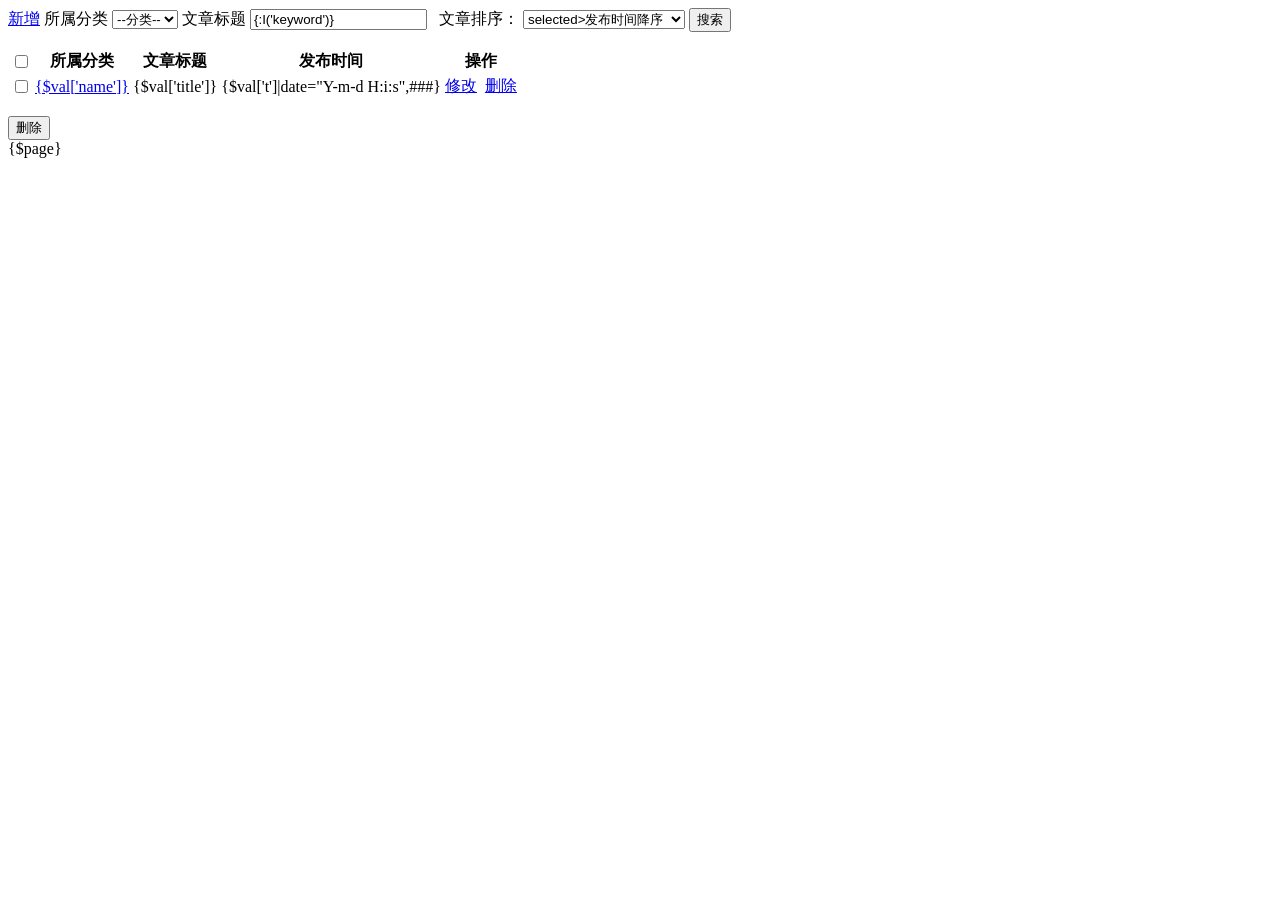
<file: App/Admin/View/Article/index.html>
<include file="Public/head"/>

<body class="no-skin">
<include file="Public/header"/>
<div class="main-container" id="main-container">
    <script type="text/javascript">
        try {
            ace.settings.check('main-container', 'fixed')
        } catch (e) {
        }
    </script>

    <include file="Public/sidebar"/>
    <div class="main-content">
        <div class="main-content-inner">
            <!-- #section:basics/content.breadcrumbs -->
            <include file="Public/breadcrumbs"/>
            <!-- /section:basics/content.breadcrumbs -->
            <div class="page-content">
                <include file="Public/set"/>

                <!-- /section:settings.box -->
                <div class="row">
                    <div class="col-xs-12">
                        <!-- PAGE CONTENT BEGINS -->
                        <div class="cf">
                            <form class="form-inline" action="" method="get">
                                <a class="btn btn-info" href="{:U('add')}" value="">新增</a>
                                <label class="inline">所属分类</label>
                                <select name="sid" class="form-control">
                                    <option value="0">--分类--</option>
                                    {$category}
                                </select>
                                <label class="inline">文章标题</label>
                                <input type="text" name="keyword" value="{:I('keyword')}" class="form-control">

                                <label class="inline">&nbsp;&nbsp;文章排序：</label>
                                <select name="order" class="form-control">
                                    <option value="desc" <if condition="I('order') eq desc">selected</if>>发布时间降序</option>
                                    <option value="asc" <if condition="I('order') eq asc">selected</if> >发布时间升序</option>

                                </select>


                                <button type="submit" class="btn btn-purple btn-sm">
                                    <span class="ace-icon fa fa-search icon-on-right bigger-110"></span>
                                    搜索
                                </button>
                            </form>
                        </div>
                        <div class="space-4"></div>
                        <form id="form" method="post" action="{:U('del')}">
                            <table class="table table-striped table-bordered">
                                <thead>
                                <tr>
                                    <th class="center"><input class="check-all" type="checkbox" value=""></th>
                                    <th>所属分类</th>
                                    <th class="col-xs-7">文章标题</th>
                                    <th>发布时间</th>
                                    <th>操作</th>
                                </tr>
                                </thead>
                                <tbody>
                                <volist name="list" id="val">
                                    <tr>
                                        <td class="center"><input class="aids" type="checkbox" name="aids[]"
                                                                  value="{$val['aid']}"></td>
                                        <td><a href="{:U('index',array('sid'=>$val['sid']))}" title="{$val['name']}">{$val['name']}</a>
                                        </td>
                                        <td>{$val['title']}</td>
                                        <td>{$val['t']|date="Y-m-d H:i:s",###}</td>
                                        <td><a href="{:U('edit',array('aid'=>$val['aid']))}"><i
                                                class="ace-icon fa fa-pencil bigger-100"></i>修改</a>&nbsp&nbsp;<a
                                                href="javascript:;" val="{:U('del',array('aids'=>$val['aid']))}" class="del"><i
                                                class="ace-icon fa fa-trash-o bigger-100 red"></i>删除</a></td>
                                    </tr>
                                </volist>
                                </tbody>
                            </table>
                        </form>
                        <div class="cf">
                            <input id="submit" class="btn btn-info" type="button" value="删除">
                        </div>
                        {$page}
                        <!-- PAGE CONTENT ENDS -->
                    </div><!-- /.col -->
                </div><!-- /.row -->
            </div><!-- /.page-content -->
        </div>
    </div><!-- /.main-content -->
    <include file="Public/footer"/>

</div><!-- /.main-container -->

<include file="Public/footerjs"/>
<!-- inline scripts related to this page -->
<script type="text/javascript">
    $(function () {
        $(".check-all").click(function () {
            $(".aids").prop("checked", this.checked);
        });
        $(".aids").click(function () {
            var option = $(".ids");
            option.each(function (i) {
                if (!this.checked) {
                    $(".check-all").prop("checked", false);
                    return false;
                } else {
                    $(".check-all").prop("checked", true);
                }
            });
        });
        $("#submit").click(function () {
            bootbox.confirm({
                title: "系统提示",
                message: "是否要删除所选文章？",
                callback: function (result) {
                    if (result) {
                        $("#form").submit();
                    }
                },
                buttons: {
                    "cancel": {"label": "取消"},
                    "confirm": {
                        "label": "确定",
                        "className": "btn-danger"
                    }
                }
            });
        });
        $(".del").click(function () {
            var url = $(this).attr('val');
            bootbox.confirm({
                title: "系统提示",
                message: "是否要该文章？",
                callback: function (result) {
                    if (result) {
                        window.location.href = url;
                    }
                },
                buttons: {
                    "cancel": {"label": "取消"},
                    "confirm": {
                        "label": "确定",
                        "className": "btn-danger"
                    }
                }
            });
        });
    })
</script>
</body>
</html>
</file>
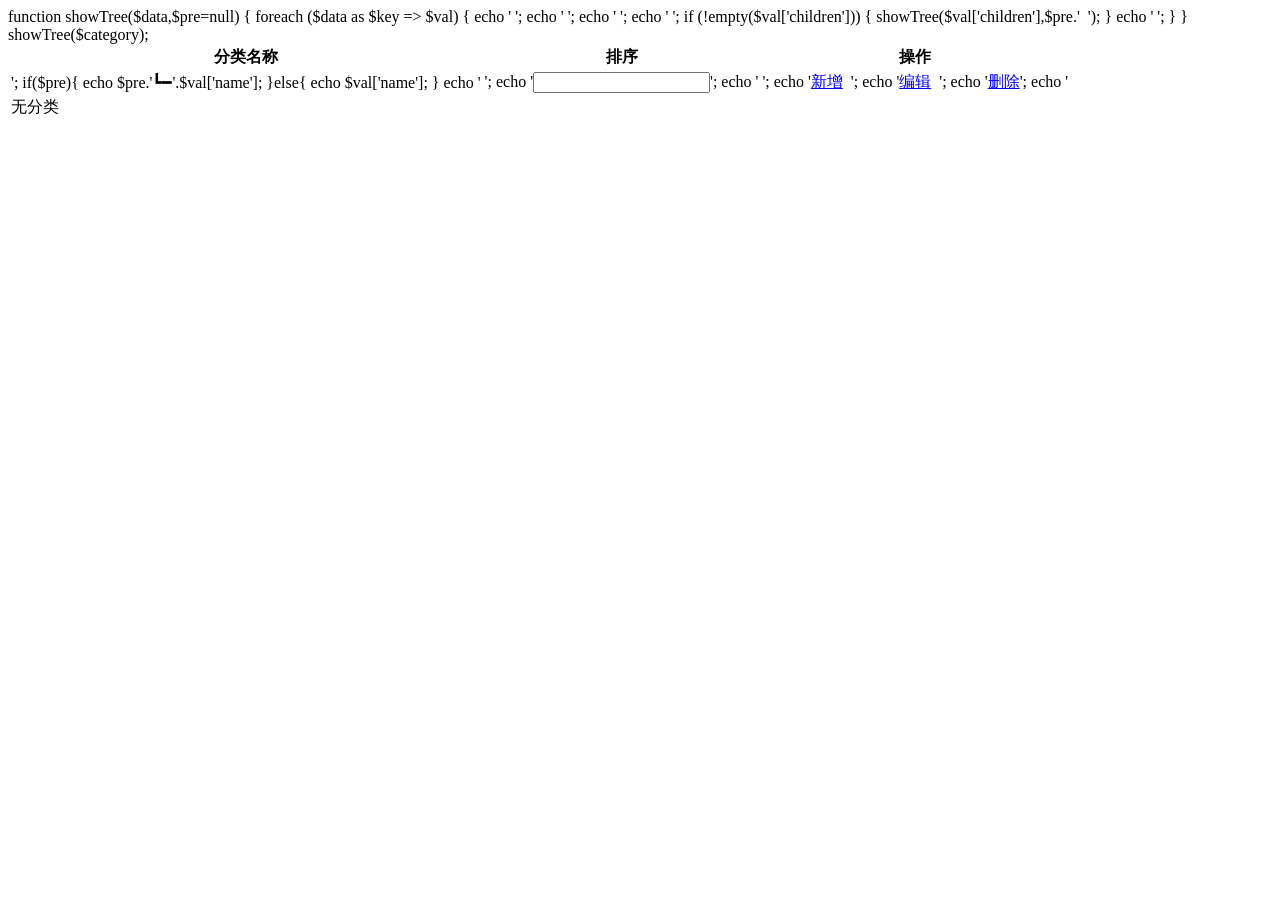
<file: App/Admin/View/Category/index.html>
<include file="Public/head"/>
<body class="no-skin">
<include file="Public/header"/>
<div class="main-container" id="main-container">
    <script type="text/javascript">
        try {
            ace.settings.check('main-container', 'fixed')
        } catch (e) {
        }
    </script>

    <include file="Public/sidebar"/>
    <div class="main-content">
        <div class="main-content-inner">
            <!-- #section:basics/content.breadcrumbs -->
            <include file="Public/breadcrumbs"/>

            <!-- /section:basics/content.breadcrumbs -->
            <div class="page-content">
                <include file="Public/set"/>

                <!-- /section:settings.box -->
                <div class="row">
                    <div class="col-xs-12">
                        <!-- PAGE CONTENT BEGINS -->
                        <table class="table table-striped table-bordered">
                            <thead>
                            <tr>
                                <th class="col-xs-7">分类名称</th>
                                <th class="col-xs-1">排序</th>
                                <th class="col-xs-2">操作</th>
                            </tr>
                            </thead>
                            <tbody>
                            <if condition="!empty($category)">
                                <php>
                                    function showTree($data,$pre=null) {

                                    foreach ($data as $key => $val) {
                                    echo '
                                    <tr>';
                                        echo '
                                        <td>';
                                            if($pre){
                                            echo $pre.'┗━'.$val['name'];
                                            }else{
                                            echo $val['name'];
                                            }
                                            echo '
                                        </td>
                                        ';
                                        echo '
                                        <td>';
                                            echo '<input name="o" class="inputorder" type="number" value="'.$val['o'].'"
                                                         val="'.$val['id'].'"/>';
                                            echo '
                                        </td>
                                        ';
                                        echo '
                                        <td>';
                                            echo '<a class="green" href="'.U('add',array('pid'=>$val['id'])).'"
                                                     title="新增分类"><i class="ace-icon fa fa-plus-circle bigger-100"></i>新增</a>&nbsp;&nbsp;';
                                            echo '<a class="blue" href="'.U('edit',array('id'=>$val['id'])).'"
                                                     title="编辑分类"><i class="ace-icon fa fa-plus-circle bigger-100"></i>编辑</a>&nbsp;&nbsp;';
                                            echo '<a class="red del" href="javascript:void(0);" val="'.$val['id'].'"
                                                     title="删除分类"><i class="ace-icon fa fa-plus-circle bigger-100"></i>删除</a>';
                                            echo '
                                        </td>
                                        ';
                                        if (!empty($val['children'])) {
                                        showTree($val['children'],$pre.'&nbsp;&nbsp;');
                                        }

                                        echo '
                                    </tr>
                                    ';
                                    }
                                    }
                                    showTree($category);
                                </php>
                                <else/>
                                <tr>
                                    <td colspan="3">无分类</td>
                                </tr>
                            </if>
                            </tbody>
                        </table>
                        <!-- PAGE CONTENT ENDS -->
                    </div><!-- /.col -->
                </div><!-- /.row -->
            </div><!-- /.page-content -->
        </div>
    </div><!-- /.main-content -->
    <include file="Public/footer"/>

</div><!-- /.main-container -->

<include file="Public/footerjs"/>
<!-- inline scripts related to this page -->
<script type="text/javascript">
    $(function () {
        $(".inputorder").change(function () {
            var id = $(this).attr('val');
            var o = $(this).val();
            if (id != o) {
                $.post("{:U('update',array('act'=>'order'))}", {id: id, o: o}, function (data) {
                    if (data == 1) {
                        window.location.reload(true);
                    }
                }
            )
                ;
            }
        })
        $(".del").on('click', function () {
            var obj = $(this);
            var id = obj.attr('val');
            bootbox.confirm({
                title: "系统提示",
                message: "是否要删除该分类？",
                callback: function (result) {
                    if (result) {
                        $.get("{:U('del')}?id=" + id, function (result) {
                            if (result == 2) {
                                bootbox.alert({
                                    buttons: {
                                        ok: {
                                            label: '确定',
                                            className: 'btn-myStyle'
                                        }
                                    },
                                    message: '该类下拥有子类，无法删除。',
                                    title: "提示信息",
                                });
                                return;
                            } else if (result == 1) {
                                bootbox.alert({
                                    buttons: {
                                        ok: {
                                            label: '确定',
                                            className: 'btn-danger'
                                        }
                                    },
                                    message: '恭喜，删除成功！',
                                    callback: function () {
                                        window.location.reload(true);
                                    },
                                    title: "友情提示",
                                });
                                return;
                            } else {
                                bootbox.dialog({
                                    message: "抱歉，系统错误，请稍后再试。",
                                    buttons: {
                                        "success": {
                                            "label": "确定",
                                            "className": "btn-danger"
                                        }
                                    }
                                });
                                return;
                            }
                        });
                    } else {
                        return true;
                    }
                },
                buttons: {
                    "cancel": {"label": "取消"},
                    "confirm": {
                        "label": "确定",
                        "className": "btn-danger"
                    }
                }
            });
        })
    })


</script>

</body>
</html>
</file>
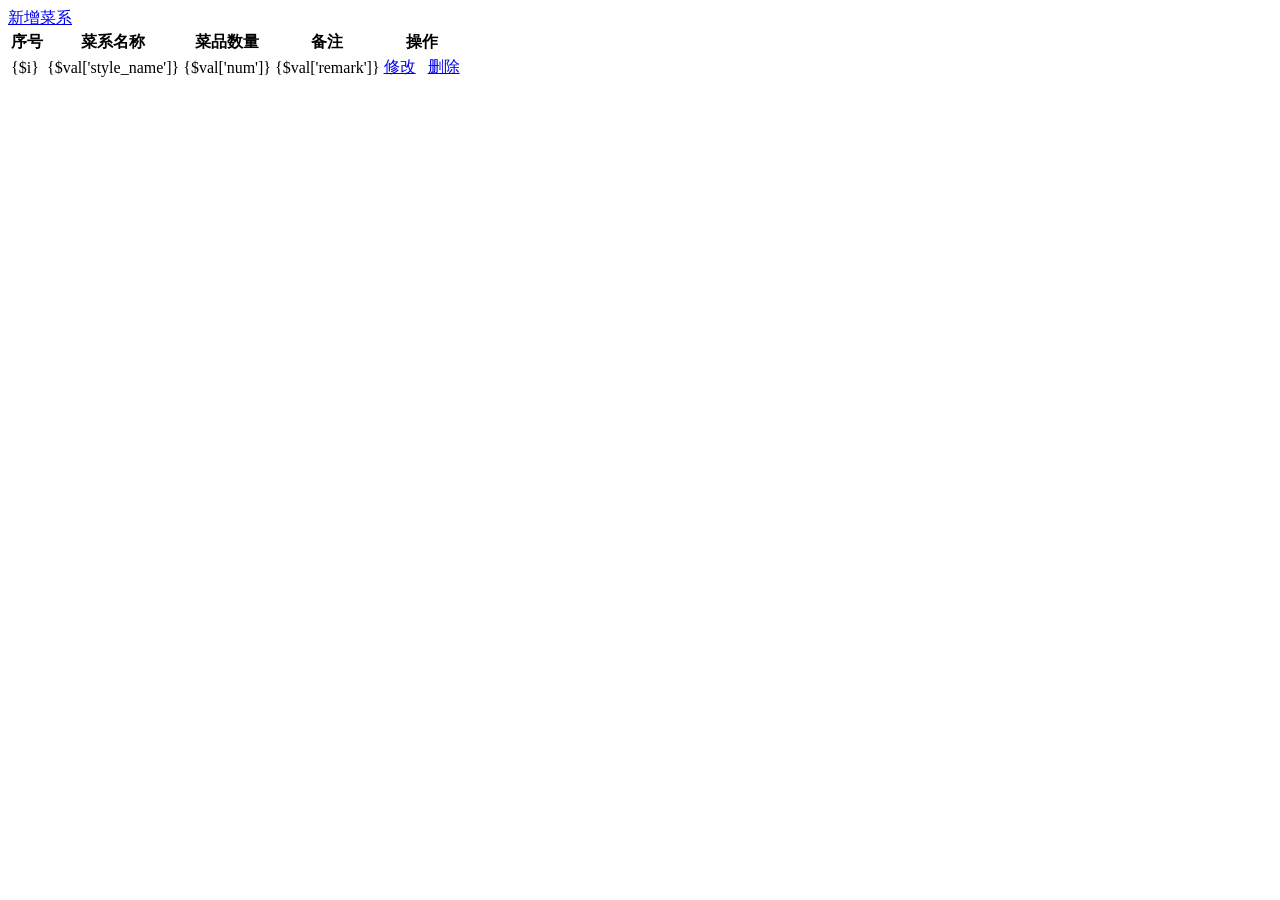
<file: App/Admin/View/Cook/index.html>
<include file="Public/head" />

<body class="no-skin">
  <include file="Public/header" />
  <div class="main-container" id="main-container">
    <script type="text/javascript">
      try {
        ace.settings.check('main-container', 'fixed')
      } catch (e) {}
    </script>

    <include file="Public/sidebar" />
    <div class="main-content">
      <div class="main-content-inner">
        <!-- #section:basics/content.breadcrumbs -->
        <include file="Public/breadcrumbs" />

        <!-- /section:basics/content.breadcrumbs -->
        <div class="page-content">
          <include file="Public/set" />

          <!-- /section:settings.box -->
          <div class="row">
            <div class="col-xs-12">
              <!-- PAGE CONTENT BEGINS -->
              <div class="cf">
                <a class="btn btn-info" href="{:U('add')}" value="">新增菜系</a>
              </div>
              <div class="space-4"></div>
              <table class="table table-striped table-bordered">
                <thead>
                  <tr>
                    <th class="col-xs-2">序号</th>
                    <th class="col-xs-2">菜系名称</th>
                    <th class="col-xs-2">菜品数量</th>
                    <th class="col-xs-2">备注</th>
                    <th class="col-xs-2">操作</th>
                  </tr>
                </thead>
                <tbody>
                  <volist name="vars" id="val">
                    <tr>
                      <td>{$i}</td>
                      <td>{$val['style_name']}</td>
                      <td>{$val['num']}</td>
                      <td>{$val['remark']}</td>
                      <td><a href="{:U('edit',array('id'=>$val['id']))}"><i
                                            class="ace-icon fa fa-pencil bigger-100"></i>修改</a>&nbsp&nbsp;
                        <a href="javascript:;" val="{:U('delStyle',array('id'=>$val['id']))}" class="dellink"><i
                                            class="ace-icon fa fa-trash-o bigger-100 red"></i>删除</a></td>
                    </tr>
                  </volist>
                </tbody>
              </table>
              <!-- PAGE CONTENT ENDS -->
            </div>
            <!-- /.col -->
          </div>
          <!-- /.row -->
        </div>
        <!-- /.page-content -->
      </div>
    </div>
    <!-- /.main-content -->
    <include file="Public/footer" />

  </div>
  <!-- /.main-container -->

  <include file="Public/footerjs" />
  <!-- inline scripts related to this page -->
  <script>
    $(".dellink").click(function() {
      var url = $(this).attr('val');
      bootbox.confirm({
        title: "系统提示",
        message: "是否要删除该记录？",
        callback: function(result) {
          if (result) {
            window.location.href = url;
          }
        },
        buttons: {
          "cancel": {
            "label": "取消"
          },
          "confirm": {
            "label": "确定",
            "className": "btn-danger"
          }
        }
      });
    });
  </script>
</body>

</html>
</file>
